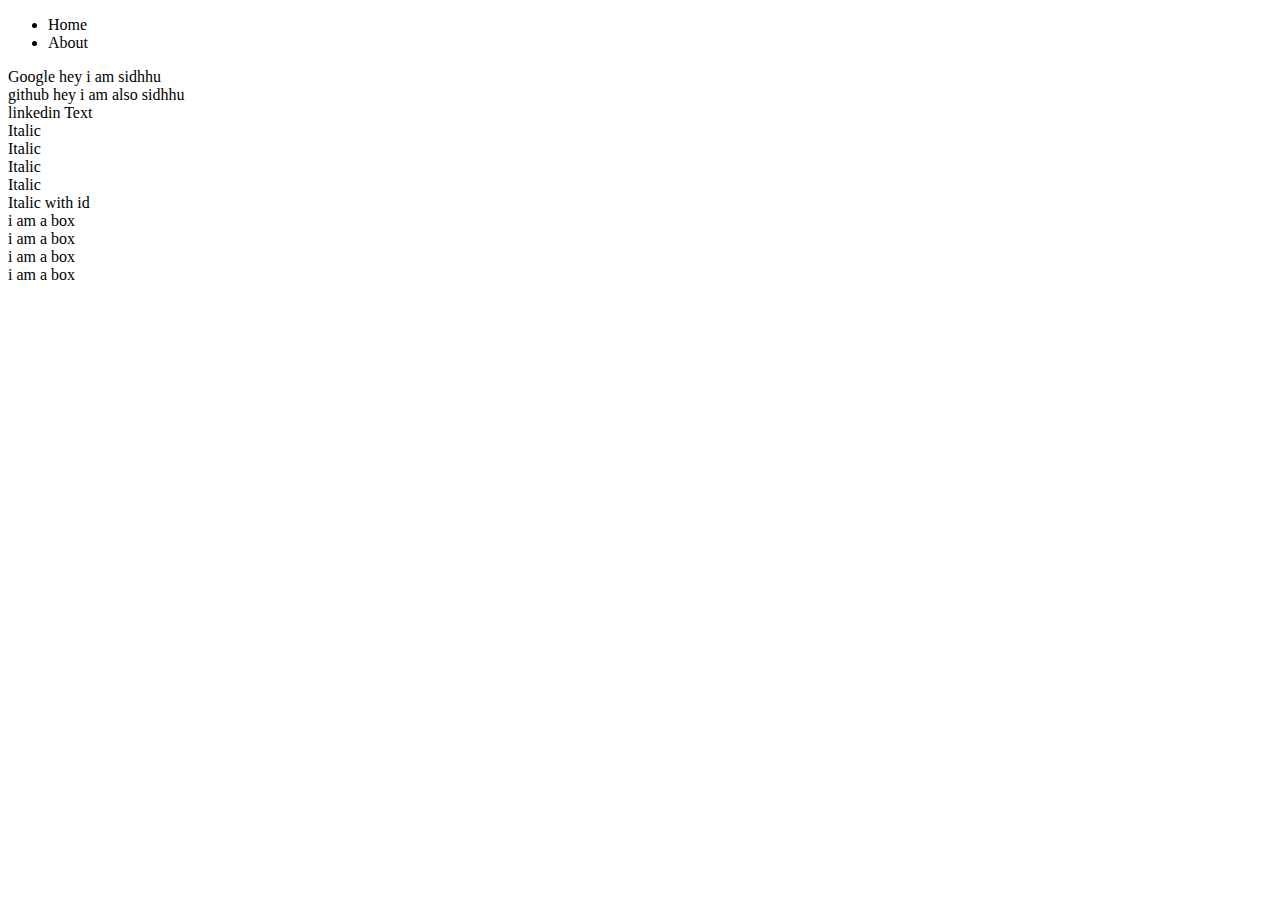
<file: modified.html>
<!DOCTYPE html>

<html lang="en">

<head>
        <meta charset="utf-8" />
        <meta content="width=device-width, initial-scale=1.0" name="viewport" />
        <title>Siddhu Tittle</title>
</head>

<body>
        <ul>
                <li>Home</li>
                <li>About</li>
        </ul>
        <div class="sid">
                <a herf="https://google.com">Google</a>
                hey i am sidhhu
        </div>
        <div class="sid">
                <a herf="https://github.com/Siddharth-kumar-yadav/Python-Basic/blob/main/main.py">github</a>
                hey i am also sidhhu
        </div>
        <span class="first pahala">
                <a herf="https://www.linkedin.com/in/siddharth-kumar-679311252/">
                        linkedin

                </a>
        </span>
        <a herf="/data/sample.html" id="link3">Text</a>
        <div class="italic">Italic</div>
        <div class="italic">Italic</div>
        <div class="italic">Italic</div>
        <div class="italic">Italic</div>
        <span id="italic">Italic with id</span>
        <div class="container">
                <div class="box">i am a box</div>
                <div class="box">i am a box</div>
                <div class="box">i am a box</div>
                <div class="box">i am a box</div>
        </div>
</body>

</html>
</file>
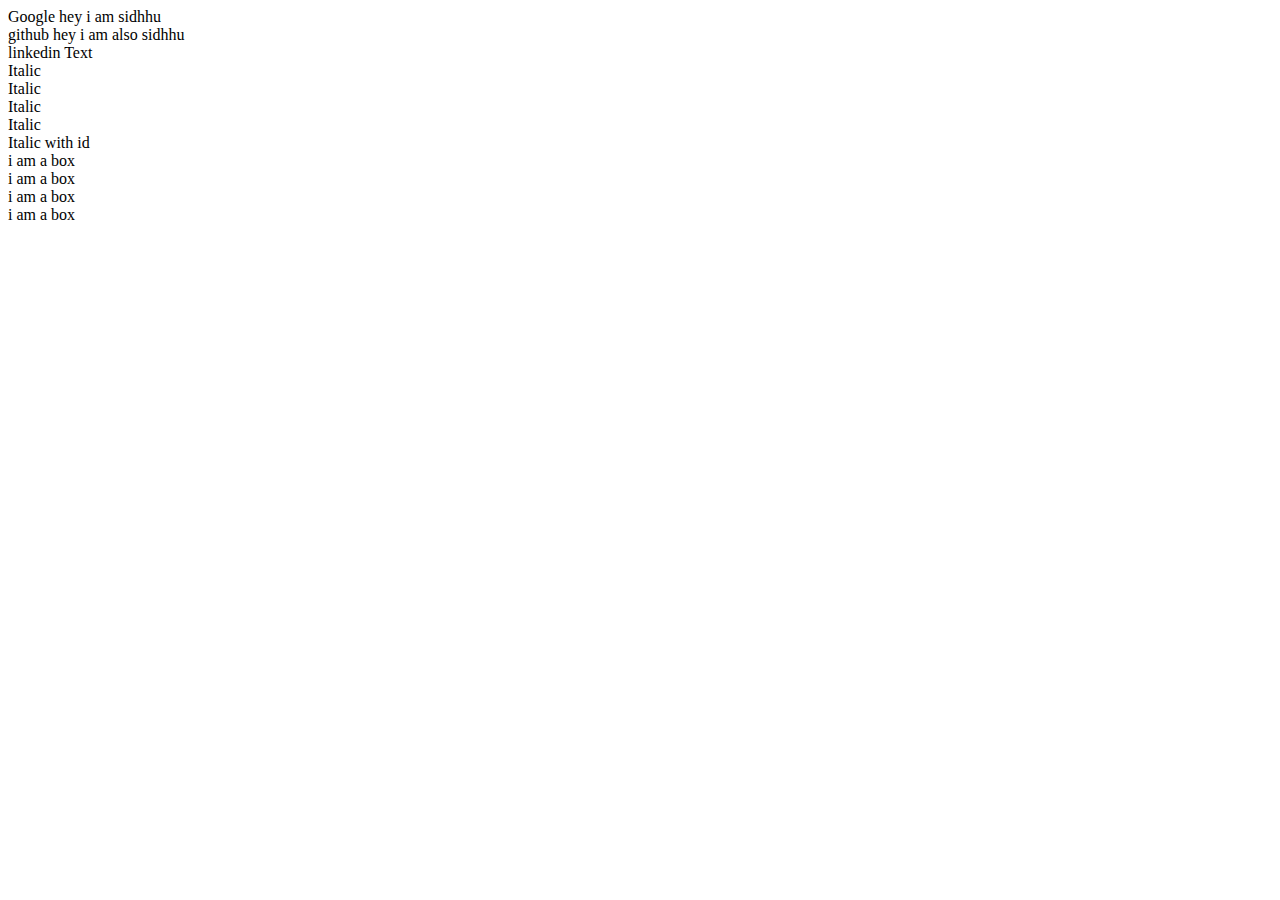
<file: sample.html>
<!DOCTYPE html>
<html lang="en">
<head>
    <meta charset="UTF-8">
    <meta name="viewport" content="width=device-width, initial-scale=1.0">
    <title>Siddhu Tittle</title>
</head>
<body>
    <div class="sid">
        <a herf="https://google.com">Google</a>
        hey i am sidhhu</div>
    <div class="sid">
        <a herf="https://github.com/Siddharth-kumar-yadav/Python-Basic/blob/main/main.py">github</a>
        hey i am  also sidhhu</div>

        <span class="first pahala">
            <a herf="https://www.linkedin.com/in/siddharth-kumar-679311252/">
                linkedin

            </a>
        </span>
<a id="link3" herf="/data/sample.html">Text</a>
<div class="italic">Italic</div>
<div class="italic">Italic</div>
<div class="italic">Italic</div>
<div class="italic">Italic</div>
<span id="italic">Italic with id</span>

<div class="container"contenteditable="true">
    <div class="box">i am a box</div>
    <div class="box">i am a box</div>
    <div class="box">i am a box</div>
    <div class="box">i am a box</div>
</div>
</body>
</html>
</file>
